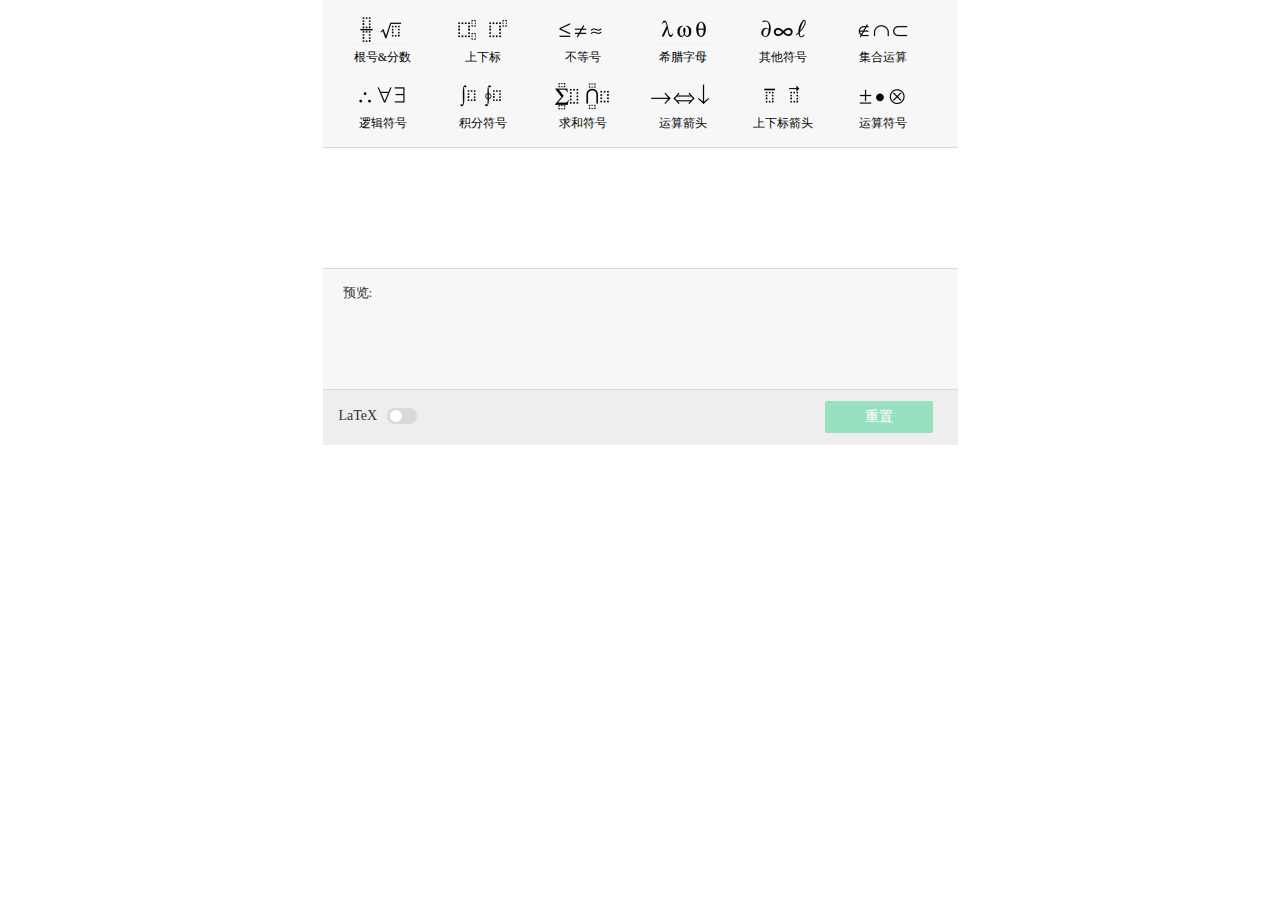
<file: FormulaHtml/index.html>
<!DOCTYPE html>
<html lang="en" ng-app="app">
<head>
    <meta charset="UTF-8">
    <meta name="viewport" content="width=device-width, initial-scale=1.0, maximum-scale=1.0, user-scalable=0">
    <title>Formula Editor</title>
    <style>
        .mq-root-block, .mq-math-mode .mq-root-block{
            overflow: auto !important;
        }
    </style>
</head>
<body>
<link rel="stylesheet" href="./style/formula-editor.css">
<div id="FormulaEditor">
</div>
<script src="./jquery.3.3.1.js"></script>
<script src="./script/formula-editor.js"></script>
<script src="./mathjax/MathJax.js?config=TeX-AMS-MML_SVG"></script>
</body>
</html>
<script>
    var editor = new KLFormulaEditor('#FormulaEditor', function (latex, svgHTML) {
        //点击保存 svg回调
        if (latex == '') {
            return;
        }
        console.log(latex, svgHTML);
        invokeMethod('formulaRes',svgHTML,latex);
        editor.editor.set('', 0);
        invokeMethod('formulaClose');
    },function(){
        console.log('点击取消');
        editor.editor.set('', 0);
        invokeMethod('formulaClose');
    })

    // 编辑时设置公式
    function setformula(latex) {
        console.log(latex);
        editor.editor.set(latex, 0);
        if(latex != ''){
            $('.fe-footer .btn').text('完成');
        }
    }
    myInterval = setInterval(function(){
        if(editor != undefined){
            clearInterval(myInterval);
            invokeMethod('loadOver');
        }
    }, 500);
      // 调用本地方法：QCefClient.invokeMethod
    function invokeMethod(){
        var arg = arguments;
        try {
            switch(arg.length)
            {
            case 1:
            QCefClient.invokeMethod(arg[0]);
            break;
            case 2:
            QCefClient.invokeMethod(arg[0],arg[1]);
            break;
            case 3:
            QCefClient.invokeMethod(arg[0],arg[1],arg[2]);
            break;
            }
        } catch (error) {
            console.warn(error);
        }
    }
    // touch 事件，弹出软键盘
    $(".mq-math-mode,.fe-latex-input").on("touchstart", function(e) {
        invokeMethod('onSoftKeyboard');
    });
  
    $(".mq-textarea textarea,#latexInput").focus( function(e) {
        invokeMethod('textFoucus',1);
    });
    $(".mq-textarea textarea,#latexInput").blur( function(e) {
        invokeMethod('textFoucus',0);
    });
    function changeBodyColor(color){
        $('body').css('background-color', color);
    }
</script>
</file>
<file: FormulaHtml/style/formula-editor.css>
body {
  margin: 0;
}
.fe-container {
  width: 635px;
  margin: auto;
  background: #f7f7f7;
}
.fe-container .hide {
  display: none;
}
.fe-container .fe-toolbar {
  background: #f7f7f7;
  border-bottom: 1px solid #d9d9d9;
  padding: 15px 20px 0px 0px;
}
.fe-container .fe-toolbar.disabled {
  pointer-events: none;
}
.fe-container .fe-toolbar .fe-symbol {
  position: relative;
  width: 80px;
  display: inline-block;
  margin: 0px 0px 15px 20px;
  font-size: 12px;
  text-align: center;
  -moz-user-select: none;
  -ms-user-select: none;
  -webkit-user-select: none;
  user-select: none;
}
.fe-container .fe-toolbar .fe-symbol img {
  height: 30px;
  display: inline-block;
}
.fe-container .fe-toolbar .fe-symbol:hover {
  background: #D5F1E5;
  cursor: pointer;
}
.fe-container .fe-toolbar .fe-symbol.active {
  background: #D5F1E5;
}
.fe-container .fe-toolbar .fe-symbol.active .fe-symbol-layer {
  display: block;
}
.fe-container .fe-toolbar .fe-symbol .fe-symbol-layer {
  position: absolute;
  top: 75px;
  left: -52px;
  min-width: 120px;
  max-width: 200px;
  padding: 4px;
  background: #fff;
  box-shadow: 0px 2px 2px rgba(0, 0, 0, 0.2);
  display: none;
  margin-top: -18px;
  z-index: 10000020;
}
.fe-container .fe-toolbar .fe-symbol .fe-symbol-layer .fe-symbol-layer-triangle {
  top: -4px;
  left: 85px;
  width: 7px;
  height: 7px;
  -webkit-transform: rotate(45deg);
  transform: rotate(45deg);
  position: absolute;
  display: block;
  border-color: transparent;
  border-style: solid;
  background-color: #fff;
  z-index: -1;
}
.fe-container .fe-toolbar .fe-symbol .fe-symbol-layer img {
  float: left;
  padding: 5px;
}
.fe-container .fe-toolbar .fe-symbol .fe-symbol-layer img:hover {
  background: #e8e9ea;
}
.fe-container .fe-latex-preview {
  width: 100%;
  min-height: 120px;
  position: relative;
  overflow: hidden;
}
.fe-container .fe-latex-preview .latex-preview-text {
  position: absolute;
  left: 20px;
  top: 15px;
  font-size: 13px;
  color: #333;
}
.fe-container .fe-latex-preview .latex-preview-content {
  position: absolute;
  top: 18px;
  left: 70px;
}
.fe-container .fe-latex-preview .latex-preview-content svg:nth-child(2) {
  display: none;
}
.fe-container .fe-latex-preview .latex-error {
  color: #ff0000;
  position: absolute;
  bottom: 5px;
  right: 10px;
  font-size: 13px;
}
.fe-container .fe-visual {
  width: calc(100% - 20px);
  outline: none;
  height: 100px;
  overflow: auto;
  padding: 10px;
  border: 0!important;
  background: #ffffff;
  font-size: 2em;
  border-bottom: solid 1px #d9d9d9 !important;
}
.fe-container .fe-visual::-webkit-scrollbar {
  /*滚动条整体样式*/
  width: 8px;
  /*高宽分别对应横竖滚动条的尺寸*/
  height: 1px;
}
.fe-container .fe-visual::-webkit-scrollbar-thumb {
  /*滚动条里面小方块*/
  border-radius: 8px;
  background: #CCCCCC;
}
.fe-container .fe-latex-input {
  height: 120px;
  border-bottom: solid 1px #e5e5e5;
  overflow: hidden;
}
.fe-container .fe-latex-input textarea {
  width: calc(100% - 20px);
  border: none;
  height: 100px;
  padding: 10px;
  outline: none;
  font-size: 16px;
  box-sizing: content-box;
  resize: none;
}
.fe-container .fe-tip {
  position: absolute;
  top: 50%;
}
.fe-container .fe-tip.fe-tip-text {
  width: 140px;
  height: 100px;
  left: -145px;
  background-color: #F9F9FB;
  border-radius: 2px;
  margin-top: -45px;
  font-size: 13px;
  color: #1A1A33;
  padding-left: 12px;
  padding-right: 10px;
  box-sizing: border-box;
}
.fe-container .fe-tip.fe-tip-text p {
  line-height: 16px;
}
.fe-container .fe-tip.fe-tip-text button {
  color: #a3a8b3;
  position: absolute;
  top: 7px;
  right: 7px;
  border: none;
  background: transparent;
  cursor: pointer;
  padding: 0;
  font-size: 20px;
}
.fe-container .fe-tip.fe-tip-text button:hover,
.fe-container .fe-tip.fe-tip-text button:active {
  color: #8c9098;
}
.fe-container .fe-tip.fe-tip-text:before {
  content: '';
  width: 0;
  height: 0;
  border-style: solid;
  border-width: 2px 0 2px 4px;
  border-color: transparent transparent transparent #ffffff;
  position: absolute;
  right: -4px;
  top: 44px;
}
.fe-container .fe-tip.fe-tip-img {
  width: 117px;
  height: 126px;
  margin-top: -63px;
  left: -120px;
  background-image: url('../images/formula-tip.png');
  background-size: cover;
}
.fe-container .fe-footer {
  border-top: 1px solid #d9d9d9;
  padding: 10px 20px 10px 0px;
  text-align: center;
  height: 35px;
  box-sizing: content-box;
  background-color: #eeeeee;
}
.fe-container .fe-footer .btn {
  font-size: 14px;
  color: #ffffff;
  border: 0;
  width: 108px;
  height: 32px;
  margin: 1px 5px 0px 5px;
  background: #00b266;
  float: right;
  cursor: pointer;
  outline: none;
}
.fe-container .fe-footer .btn.btn-cancel {
  border: 1px solid #979797;
  border-radius: 24px;
  background: #ffffff;
  color: #333333;
}
.fe-container .fe-footer .btn.btn-cancel:hover {
  background: #f9f9f9;
}
.fe-container .fe-footer .btn.btn-submit-disabled {
  background: #99e0c1;
  border-radius: 2px;
}
.fe-container .fe-footer .btn.btn-submit {
  background: #00b266;
  border-radius: 2px;
  /* box-shadow: 0 4px 10px 0 rgba(59,156,237,0.60); */
}
.fe-container .fe-footer .btn.btn-submit:hover {
  background: #009f5b;
}
.fe-container .fe-footer .switch-title {
  float: left;
  font-size: 14px;
  line-height: 32px;
  color: #333;
  margin-left: 16px;
  margin-right: 10px;
}
.fe-container .fe-footer .switch-btn {
  margin-top: 8px;
  width: 30px;
  height: 16px;
  line-height: 16px;
  float: left;
}
.fe-container .fe-footer .switch-btn a {
  height: 20px;
  width: 20px;
}
.fe-container .fe-footer .switch-btn span {
  height: 16px;
  min-height: 16px;
  line-height: 16px!important;
  font-family: Arial, sans-serif;
}
.fe-container .fe-footer .switch-btn input[type="checkbox"] {
  position: absolute!important;
}
.fe-container .fe-footer .switch-btn input:checked ~ span a {
  margin-left: -18px;
}

@charset "UTF-8";
/*
* CSS TOGGLE SWITCH
*
* Ionuț Colceriu - ghinda.net
* https://github.com/ghinda/css-toggle-switch
*
*/
/* supported values are px, rem-calc, em-calc
 */
/* imports
 */
/* Functions
 */
/* Shared
 */
/* Hide by default
 */
.switch-toggle a,
.switch-light span span {
  display: none;
}
/* We can't test for a specific feature,
 * so we only target browsers with support for media queries.
 */
@media only screen {
  /* Checkbox
*/
  .switch-light {
    position: relative;
    display: block;
    /* simulate default browser focus outlines on the switch,
* when the inputs are focused.
*/
  }
  .switch-light::after {
    clear: both;
    content: "";
    display: table;
  }
  .switch-light *,
  .switch-light *:before,
  .switch-light *:after {
    box-sizing: border-box;
  }
  .switch-light a {
    display: block;
    -webkit-transition: all 0.2s ease-out;
    -moz-transition: all 0.2s ease-out;
    transition: all 0.2s ease-out;
  }
  .switch-light label,
  .switch-light > span {
    /* breathing room for bootstrap/foundation classes.
 */
    line-height: 2em;
    vertical-align: middle;
  }
  .switch-light input:focus ~ span a,
  .switch-light input:focus + label {
    outline-width: 2px;
    outline-style: solid;
    outline-color: Highlight;
    /* Chrome/Opera gets its native focus styles.
 */
  }
}
@media only screen and (-webkit-min-device-pixel-ratio: 0) {
  .switch-light input:focus ~ span a,
  .switch-light input:focus + label {
    outline-color: -webkit-focus-ring-color;
    outline-style: auto;
  }
}
@media only screen {
  /* don't hide the input from screen-readers and keyboard access
*/
  .switch-light input {
    position: absolute;
    opacity: 0;
    z-index: 3;
  }
  .switch-light input:checked ~ span a {
    right: 0%;
  }
  /* inherit from label
*/
  .switch-light strong {
    font-weight: inherit;
  }
  .switch-light > span {
    position: relative;
    overflow: hidden;
    display: block;
    min-height: 2em;
    /* overwrite 3rd party classes padding
* eg. bootstrap .well
*/
    padding: 0;
    text-align: left;
  }
  .switch-light span span {
    position: relative;
    z-index: 2;
    display: block;
    float: left;
    width: 50%;
    text-align: center;
    -webkit-user-select: none;
    -moz-user-select: none;
    -ms-user-select: none;
    user-select: none;
  }
  .switch-light a {
    position: absolute;
    right: 50%;
    top: 0;
    z-index: 1;
    display: block;
    width: 50%;
    height: 100%;
    padding: 0;
  }
  /* Radio Switch
*/
  .switch-toggle {
    position: relative;
    display: block;
    /* simulate default browser focus outlines on the switch,
* when the inputs are focused.
*/
    /* For callout panels in foundation
*/
    padding: 0 !important;
    /* 2 items
*/
    /* 3 items
*/
    /* 4 items
*/
    /* 5 items
*/
    /* 6 items
*/
  }
  .switch-toggle::after {
    clear: both;
    content: "";
    display: table;
  }
  .switch-toggle *,
  .switch-toggle *:before,
  .switch-toggle *:after {
    box-sizing: border-box;
  }
  .switch-toggle a {
    display: block;
    -webkit-transition: all 0.2s ease-out;
    -moz-transition: all 0.2s ease-out;
    transition: all 0.2s ease-out;
  }
  .switch-toggle label,
  .switch-toggle > span {
    /* breathing room for bootstrap/foundation classes.
 */
    line-height: 2em;
    vertical-align: middle;
  }
  .switch-toggle input:focus ~ span a,
  .switch-toggle input:focus + label {
    outline-width: 2px;
    outline-style: solid;
    outline-color: Highlight;
    /* Chrome/Opera gets its native focus styles.
 */
  }
}
@media only screen and (-webkit-min-device-pixel-ratio: 0) {
  .switch-toggle input:focus ~ span a,
  .switch-toggle input:focus + label {
    outline-color: -webkit-focus-ring-color;
    outline-style: auto;
  }
}
@media only screen {
  .switch-toggle input {
    position: absolute;
    left: 0;
    opacity: 0;
  }
  .switch-toggle input + label {
    position: relative;
    z-index: 2;
    display: block;
    float: left;
    padding: 0 0.5em;
    margin: 0;
    text-align: center;
  }
  .switch-toggle a {
    position: absolute;
    top: 0;
    left: 0;
    padding: 0;
    z-index: 1;
    width: 10px;
    height: 100%;
  }
  .switch-toggle label:nth-child(2):nth-last-child(4),
  .switch-toggle label:nth-child(2):nth-last-child(4) ~ label,
  .switch-toggle label:nth-child(2):nth-last-child(4) ~ a {
    width: 50%;
  }
  .switch-toggle label:nth-child(2):nth-last-child(4) ~ input:checked:nth-child(3) + label ~ a {
    left: 50%;
  }
  .switch-toggle label:nth-child(2):nth-last-child(6),
  .switch-toggle label:nth-child(2):nth-last-child(6) ~ label,
  .switch-toggle label:nth-child(2):nth-last-child(6) ~ a {
    width: 33.33%;
  }
  .switch-toggle label:nth-child(2):nth-last-child(6) ~ input:checked:nth-child(3) + label ~ a {
    left: 33.33%;
  }
  .switch-toggle label:nth-child(2):nth-last-child(6) ~ input:checked:nth-child(5) + label ~ a {
    left: 66.66%;
  }
  .switch-toggle label:nth-child(2):nth-last-child(8),
  .switch-toggle label:nth-child(2):nth-last-child(8) ~ label,
  .switch-toggle label:nth-child(2):nth-last-child(8) ~ a {
    width: 25%;
  }
  .switch-toggle label:nth-child(2):nth-last-child(8) ~ input:checked:nth-child(3) + label ~ a {
    left: 25%;
  }
  .switch-toggle label:nth-child(2):nth-last-child(8) ~ input:checked:nth-child(5) + label ~ a {
    left: 50%;
  }
  .switch-toggle label:nth-child(2):nth-last-child(8) ~ input:checked:nth-child(7) + label ~ a {
    left: 75%;
  }
  .switch-toggle label:nth-child(2):nth-last-child(10),
  .switch-toggle label:nth-child(2):nth-last-child(10) ~ label,
  .switch-toggle label:nth-child(2):nth-last-child(10) ~ a {
    width: 20%;
  }
  .switch-toggle label:nth-child(2):nth-last-child(10) ~ input:checked:nth-child(3) + label ~ a {
    left: 20%;
  }
  .switch-toggle label:nth-child(2):nth-last-child(10) ~ input:checked:nth-child(5) + label ~ a {
    left: 40%;
  }
  .switch-toggle label:nth-child(2):nth-last-child(10) ~ input:checked:nth-child(7) + label ~ a {
    left: 60%;
  }
  .switch-toggle label:nth-child(2):nth-last-child(10) ~ input:checked:nth-child(9) + label ~ a {
    left: 80%;
  }
  .switch-toggle label:nth-child(2):nth-last-child(12),
  .switch-toggle label:nth-child(2):nth-last-child(12) ~ label,
  .switch-toggle label:nth-child(2):nth-last-child(12) ~ a {
    width: 16.6%;
  }
  .switch-toggle label:nth-child(2):nth-last-child(12) ~ input:checked:nth-child(3) + label ~ a {
    left: 16.6%;
  }
  .switch-toggle label:nth-child(2):nth-last-child(12) ~ input:checked:nth-child(5) + label ~ a {
    left: 33.2%;
  }
  .switch-toggle label:nth-child(2):nth-last-child(12) ~ input:checked:nth-child(7) + label ~ a {
    left: 49.8%;
  }
  .switch-toggle label:nth-child(2):nth-last-child(12) ~ input:checked:nth-child(9) + label ~ a {
    left: 66.4%;
  }
  .switch-toggle label:nth-child(2):nth-last-child(12) ~ input:checked:nth-child(11) + label ~ a {
    left: 83%;
  }
  /* Candy Theme
* Based on the "Sort Switches / Toggles (PSD)" by Ormal Clarck
* http://www.premiumpixels.com/freebies/sort-switches-toggles-psd/
*/
  .switch-toggle.switch-candy,
  .switch-light.switch-candy > span {
    background-color: #2d3035;
    border-radius: 3px;
    box-shadow: inset 0 2px 6px rgba(0, 0, 0, 0.3), 0 1px 0 rgba(255, 255, 255, 0.2);
  }
  .switch-light.switch-candy span span,
  .switch-light.switch-candy input:checked ~ span span:first-child,
  .switch-toggle.switch-candy label {
    color: #fff;
    font-weight: bold;
    text-align: center;
    text-shadow: 1px 1px 1px #191b1e;
  }
  .switch-light.switch-candy input ~ span span:first-child,
  .switch-light.switch-candy input:checked ~ span span:nth-child(2),
  .switch-candy input:checked + label {
    color: #333;
    text-shadow: 0 1px 0 rgba(255, 255, 255, 0.5);
  }
  .switch-candy a {
    border: 1px solid #333;
    border-radius: 3px;
    box-shadow: 0 1px 1px rgba(0, 0, 0, 0.2), inset 0 1px 1px rgba(255, 255, 255, 0.45);
    background-color: #70c66b;
    background-image: -webkit-linear-gradient(top, rgba(255, 255, 255, 0.2), transparent);
    background-image: linear-gradient(to bottom, rgba(255, 255, 255, 0.2), transparent);
  }
  .switch-candy-blue a {
    background-color: #38a3d4;
  }
  .switch-candy-yellow a {
    background-color: #f5e560;
  }
  /* iOS Theme
*/
  .switch-ios.switch-light span span {
    color: #888b92;
  }
  .switch-ios.switch-light a {
    left: -1px;
    top: -2px;
    width: 2em;
    height: 2em;
    background-color: #fff;
    border-radius: 100%;
    border: 0.25em solid #D8D9DB;
    -webkit-transition: all 0.2s ease-out;
    -moz-transition: all 0.2s ease-out;
    transition: all 0.2s ease-out;
  }
  .switch-ios.switch-light > span {
    display: block;
    width: 100%;
    height: 2em;
    background-color: #D8D9DB;
    border-radius: 1.75em;
    -webkit-transition: all 0.4s ease-out;
    -moz-transition: all 0.4s ease-out;
    transition: all 0.4s ease-out;
  }
  .switch-ios.switch-light > span span {
    position: absolute;
    top: 0;
    left: 0;
    width: 100%;
    opacity: 0;
    line-height: 1.875em;
    vertical-align: middle;
    -webkit-transition: all 0.2s ease-out;
    -moz-transition: all 0.2s ease-out;
    transition: all 0.2s ease-out;
  }
  .switch-ios.switch-light > span span:first-of-type {
    opacity: 1;
    padding-left: 1.875em;
  }
  .switch-ios.switch-light > span span:last-of-type {
    padding-right: 1.875em;
  }
  .switch-ios.switch-light input:checked ~ span a {
    left: 100%;
    border-color: #00b266;
    margin-left: -2em;
  }
  .switch-ios.switch-light input:checked ~ span {
    border-color: #00b266;
    box-shadow: inset 0 0 0 30px #00b266;
  }
  .switch-ios.switch-light input:checked ~ span span:first-of-type {
    opacity: 0;
  }
  .switch-ios.switch-light input:checked ~ span span:last-of-type {
    opacity: 1;
    color: #fff;
  }
  .fe-container .fe-footer .switch-btn input[type="checkbox"] {
    margin-top: -10px;
  }
  .switch-ios.switch-toggle {
    background-color: #D8D9DB;
    border-radius: 30px;
    box-shadow: inset rgba(0, 0, 0, 0.1) 0 1px 0;
  }
  .switch-ios.switch-toggle a {
    background-color: #00b266;
    border: 0.125em solid #D8D9DB;
    border-radius: 1.75em;
    -webkit-transition: all 0.12s ease-out;
    -moz-transition: all 0.12s ease-out;
    transition: all 0.12s ease-out;
  }
  .switch-ios.switch-toggle label {
    height: 2.4em;
    color: #888b92;
    line-height: 2.4em;
    vertical-align: middle;
  }
  .switch-ios input:checked + label {
    color: #3e4043;
  }
  /* Holo Theme
*/
  .switch-toggle.switch-holo,
  .switch-light.switch-holo > span {
    background-color: #464747;
    border-radius: 1px;
    box-shadow: inset rgba(0, 0, 0, 0.1) 0 1px 0;
    color: #fff;
    text-transform: uppercase;
  }
  .switch-holo label {
    color: #fff;
  }
  .switch-holo > span span {
    opacity: 0;
    -webkit-transition: all 0.1s;
    -moz-transition: all 0.1s;
    transition: all 0.1s;
  }
  .switch-holo > span span:first-of-type {
    opacity: 1;
  }
  .switch-holo > span span,
  .switch-holo label {
    font-size: 85%;
    line-height: 2.15625em;
  }
  .switch-holo a {
    background-color: #666;
    border-radius: 1px;
    box-shadow: inset rgba(255, 255, 255, 0.2) 0 1px 0, inset rgba(0, 0, 0, 0.3) 0 -1px 0;
  }
  /* Selected ON switch-light
*/
  .switch-holo.switch-light input:checked ~ span a {
    background-color: #0E88B1;
  }
  .switch-holo.switch-light input:checked ~ span span:first-of-type {
    opacity: 0;
  }
  .switch-holo.switch-light input:checked ~ span span:last-of-type {
    opacity: 1;
  }
  /* Material Theme
*/
  /* switch-light
*/
  .switch-light.switch-material a {
    top: -0.1875em;
    width: 1.75em;
    height: 1.75em;
    border-radius: 50%;
    background: #fafafa;
    box-shadow: 0 0.125em 0.125em 0 rgba(0, 0, 0, 0.14), 0 0.1875em 0.125em -0.125em rgba(0, 0, 0, 0.2), 0 0.125em 0.25em 0 rgba(0, 0, 0, 0.12);
    -webkit-transition: right 0.28s cubic-bezier(0.4, 0, 0.2, 1);
    -moz-transition: right 0.28s cubic-bezier(0.4, 0, 0.2, 1);
    transition: right 0.28s cubic-bezier(0.4, 0, 0.2, 1);
  }
  .switch-material.switch-light {
    overflow: visible;
  }
  .switch-material.switch-light::after {
    clear: both;
    content: "";
    display: table;
  }
  .switch-material.switch-light > span {
    overflow: visible;
    position: relative;
    top: 0.1875em;
    width: 3.25em;
    height: 1.5em;
    min-height: auto;
    border-radius: 1em;
    background: rgba(0, 0, 0, 0.26);
  }
  .switch-material.switch-light span span {
    position: absolute;
    clip: rect(0 0 0 0);
  }
  .switch-material.switch-light input:checked ~ span a {
    right: 0;
    background: #3f51b5;
    box-shadow: 0 0.1875em 0.25em 0 rgba(0, 0, 0, 0.14), 0 0.1875em 0.1875em -0.125em rgba(0, 0, 0, 0.2), 0 0.0625em 0.375em 0 rgba(0, 0, 0, 0.12);
  }
  .switch-material.switch-light input:checked ~ span {
    background: rgba(63, 81, 181, 0.5);
  }
  /* switch-toggle
*/
  .switch-toggle.switch-material {
    overflow: visible;
  }
  .switch-toggle.switch-material::after {
    clear: both;
    content: "";
    display: table;
  }
  .switch-toggle.switch-material a {
    top: 48%;
    width: 0.375em !important;
    height: 0.375em;
    margin-left: 0.25em;
    background: #3f51b5;
    border-radius: 100%;
    -webkit-transform: translateY(-50%);
    -moz-transform: translateY(-50%);
    -ms-transform: translateY(-50%);
    -o-transform: translateY(-50%);
    transform: translateY(-50%);
    -webkit-transition: -webkit-transform 0.4s ease-in;
    -moz-transition: -moz-transform 0.4s ease-in;
    transition: transform 0.4s ease-in;
  }
  .switch-toggle.switch-material label {
    color: rgba(0, 0, 0, 0.54);
    font-size: 1em;
  }
  .switch-toggle.switch-material label:before {
    content: '';
    position: absolute;
    top: 48%;
    left: 0;
    display: block;
    width: 0.875em;
    height: 0.875em;
    border-radius: 100%;
    border: 0.125em solid rgba(0, 0, 0, 0.54);
    -webkit-transform: translateY(-50%);
    -moz-transform: translateY(-50%);
    -ms-transform: translateY(-50%);
    -o-transform: translateY(-50%);
    transform: translateY(-50%);
  }
  .switch-toggle.switch-material input:checked + label:before {
    border-color: #3f51b5;
  }
  /* ripple
*/
  .switch-light.switch-material > span:before,
  .switch-light.switch-material > span:after,
  .switch-toggle.switch-material label:after {
    content: '';
    position: absolute;
    top: 0;
    left: 0;
    z-index: 3;
    display: block;
    width: 4em;
    height: 4em;
    border-radius: 100%;
    background: #3f51b5;
    opacity: 0.4;
    margin-left: -1.25em;
    margin-top: -1.25em;
    -webkit-transform: scale(0);
    -moz-transform: scale(0);
    -ms-transform: scale(0);
    -o-transform: scale(0);
    transform: scale(0);
    -webkit-transition: opacity 0.4s ease-in;
    -moz-transition: opacity 0.4s ease-in;
    transition: opacity 0.4s ease-in;
  }
  .switch-light.switch-material > span:after {
    left: auto;
    right: 0;
    margin-left: 0;
    margin-right: -1.25em;
  }
  .switch-toggle.switch-material label:after {
    width: 3.25em;
    height: 3.25em;
    margin-top: -0.75em;
  }
  @-webkit-keyframes materialRipple {
    0% {
      -webkit-transform: scale(0);
    }
    20% {
      -webkit-transform: scale(1);
    }
    100% {
      opacity: 0;
      -webkit-transform: scale(1);
    }
  }
  @-moz-keyframes materialRipple {
    0% {
      -moz-transform: scale(0);
    }
    20% {
      -moz-transform: scale(1);
    }
    100% {
      opacity: 0;
      -moz-transform: scale(1);
    }
  }
  @keyframes materialRipple {
    0% {
      -webkit-transform: scale(0);
      -moz-transform: scale(0);
      -ms-transform: scale(0);
      -o-transform: scale(0);
      transform: scale(0);
    }
    20% {
      -webkit-transform: scale(1);
      -moz-transform: scale(1);
      -ms-transform: scale(1);
      -o-transform: scale(1);
      transform: scale(1);
    }
    100% {
      opacity: 0;
      -webkit-transform: scale(1);
      -moz-transform: scale(1);
      -ms-transform: scale(1);
      -o-transform: scale(1);
      transform: scale(1);
    }
  }
  .switch-material.switch-light input:not(:checked) ~ span:after,
  .switch-material.switch-light input:checked ~ span:before,
  .switch-toggle.switch-material input:checked + label:after {
    -webkit-animation: materialRipple 0.4s ease-in;
    -moz-animation: materialRipple 0.4s ease-in;
    animation: materialRipple 0.4s ease-in;
  }
  /* trick to prevent the default checked ripple animation from showing
* when the page loads.
* the ripples are hidden by default, and shown only when the input is focused.
*/
  .switch-light.switch-material.switch-light input ~ span:before,
  .switch-light.switch-material.switch-light input ~ span:after,
  .switch-material.switch-toggle input + label:after {
    visibility: hidden;
  }
  .switch-light.switch-material.switch-light input:focus:checked ~ span:before,
  .switch-light.switch-material.switch-light input:focus:not(:checked) ~ span:after,
  .switch-material.switch-toggle input:focus:checked + label:after {
    visibility: visible;
  }
}
/* Bugfix for older Webkit, including mobile Webkit. Adapted from
 * http://css-tricks.com/webkit-sibling-bug/
 */
@media only screen and (-webkit-max-device-pixel-ratio: 2) and (max-device-width: 80em) {
  .switch-light,
  .switch-toggle {
    -webkit-animation: webkitSiblingBugfix infinite 1s;
  }
}
@-webkit-keyframes webkitSiblingBugfix {
  from {
    -webkit-transform: translate3d(0, 0, 0);
  }
  to {
    -webkit-transform: translate3d(0, 0, 0);
  }
}
/*# sourceMappingURL=toggle-switch.css.map */

.fe-toolbar .fe-symbol {
  image-rendering: -webkit-optimize-contrast;
}
.fe-toolbar .fe-symbol span.image {
  height: 30px;
  width: 80px;
  display: inline-block;
  background: center no-repeat;
  background-size: contain;
}
.fe-toolbar .fe-symbol .fe-symbol-layer {
  text-align: left;
}
.fe-toolbar .fe-symbol .fe-symbol-layer span.image {
  height: 40px;
  width: 40px;
  display: inline-block;
  background-size: 30px 30px;
  float: left;
}
.fe-toolbar .fe-symbol .fe-symbol-layer span.image:hover {
  background-color: #D5F1E5;
}
.fe-toolbar .fe-symbol span.image.image-001 {
  background-image: url("../images/formula/001.png");
}
.fe-toolbar .fe-symbol span.image.image-002 {
  background-image: url("../images/formula/002.png");
}
.fe-toolbar .fe-symbol span.image.image-003 {
  background-image: url("../images/formula/003.png");
}
.fe-toolbar .fe-symbol span.image.image-004 {
  background-image: url("../images/formula/004.png");
}
.fe-toolbar .fe-symbol span.image.image-006 {
  background-image: url("../images/formula/006.png");
}
.fe-toolbar .fe-symbol span.image.image-007 {
  background-image: url("../images/formula/007.png");
}
.fe-toolbar .fe-symbol span.image.image-008 {
  background-image: url("../images/formula/008.png");
}
.fe-toolbar .fe-symbol span.image.image-009 {
  background-image: url("../images/formula/009.png");
}
.fe-toolbar .fe-symbol span.image.image-013 {
  background-image: url("../images/formula/013.png");
}
.fe-toolbar .fe-symbol span.image.image-014 {
  background-image: url("../images/formula/014.png");
}
.fe-toolbar .fe-symbol span.image.image-015 {
  background-image: url("../images/formula/015.png");
}
.fe-toolbar .fe-symbol span.image.image-016 {
  background-image: url("../images/formula/016.png");
}
.fe-toolbar .fe-symbol span.image.image-017 {
  background-image: url("../images/formula/017.png");
}
.fe-toolbar .fe-symbol span.image.image-018 {
  background-image: url("../images/formula/018.png");
}
.fe-toolbar .fe-symbol span.image.image-019 {
  background-image: url("../images/formula/019.png");
}
.fe-toolbar .fe-symbol span.image.image-020 {
  background-image: url("../images/formula/020.png");
}
.fe-toolbar .fe-symbol span.image.image-022 {
  background-image: url("../images/formula/022.png");
}
.fe-toolbar .fe-symbol span.image.image-023 {
  background-image: url("../images/formula/023.png");
}
.fe-toolbar .fe-symbol span.image.image-024 {
  background-image: url("../images/formula/024.png");
}
.fe-toolbar .fe-symbol span.image.image-025 {
  background-image: url("../images/formula/025.png");
}
.fe-toolbar .fe-symbol span.image.image-026 {
  background-image: url("../images/formula/026.png");
}
.fe-toolbar .fe-symbol span.image.image-027 {
  background-image: url("../images/formula/027.png");
}
.fe-toolbar .fe-symbol span.image.image-028 {
  background-image: url("../images/formula/028.png");
}
.fe-toolbar .fe-symbol span.image.image-029 {
  background-image: url("../images/formula/029.png");
}
.fe-toolbar .fe-symbol span.image.image-030 {
  background-image: url("../images/formula/030.png");
}
.fe-toolbar .fe-symbol span.image.image-031 {
  background-image: url("../images/formula/031.png");
}
.fe-toolbar .fe-symbol span.image.image-032 {
  background-image: url("../images/formula/032.png");
}
.fe-toolbar .fe-symbol span.image.image-033 {
  background-image: url("../images/formula/033.png");
}
.fe-toolbar .fe-symbol span.image.image-034 {
  background-image: url("../images/formula/034.png");
}
.fe-toolbar .fe-symbol span.image.image-035 {
  background-image: url("../images/formula/035.png");
}
.fe-toolbar .fe-symbol span.image.image-036 {
  background-image: url("../images/formula/036.png");
}
.fe-toolbar .fe-symbol span.image.image-037 {
  background-image: url("../images/formula/037.png");
}
.fe-toolbar .fe-symbol span.image.image-038 {
  background-image: url("../images/formula/038.png");
}
.fe-toolbar .fe-symbol span.image.image-039 {
  background-image: url("../images/formula/039.png");
}
.fe-toolbar .fe-symbol span.image.image-040 {
  background-image: url("../images/formula/040.png");
}
.fe-toolbar .fe-symbol span.image.image-041 {
  background-image: url("../images/formula/041.png");
}
.fe-toolbar .fe-symbol span.image.image-042 {
  background-image: url("../images/formula/042.png");
}
.fe-toolbar .fe-symbol span.image.image-043 {
  background-image: url("../images/formula/043.png");
}
.fe-toolbar .fe-symbol span.image.image-044 {
  background-image: url("../images/formula/044.png");
}
.fe-toolbar .fe-symbol span.image.image-045 {
  background-image: url("../images/formula/045.png");
}
.fe-toolbar .fe-symbol span.image.image-046 {
  background-image: url("../images/formula/046.png");
}
.fe-toolbar .fe-symbol span.image.image-047 {
  background-image: url("../images/formula/047.png");
}
.fe-toolbar .fe-symbol span.image.image-048 {
  background-image: url("../images/formula/048.png");
}
.fe-toolbar .fe-symbol span.image.image-049 {
  background-image: url("../images/formula/049.png");
}
.fe-toolbar .fe-symbol span.image.image-050 {
  background-image: url("../images/formula/050.png");
}
.fe-toolbar .fe-symbol span.image.image-051 {
  background-image: url("../images/formula/051.png");
}
.fe-toolbar .fe-symbol span.image.image-052 {
  background-image: url("../images/formula/052.png");
}
.fe-toolbar .fe-symbol span.image.image-053 {
  background-image: url("../images/formula/053.png");
}
.fe-toolbar .fe-symbol span.image.image-054 {
  background-image: url("../images/formula/054.png");
}
.fe-toolbar .fe-symbol span.image.image-055 {
  background-image: url("../images/formula/055.png");
}
.fe-toolbar .fe-symbol span.image.image-056 {
  background-image: url("../images/formula/056.png");
}
.fe-toolbar .fe-symbol span.image.image-057 {
  background-image: url("../images/formula/057.png");
}
.fe-toolbar .fe-symbol span.image.image-058 {
  background-image: url("../images/formula/058.png");
}
.fe-toolbar .fe-symbol span.image.image-059 {
  background-image: url("../images/formula/059.png");
}
.fe-toolbar .fe-symbol span.image.image-060 {
  background-image: url("../images/formula/060.png");
}
.fe-toolbar .fe-symbol span.image.image-061 {
  background-image: url("../images/formula/061.png");
}
.fe-toolbar .fe-symbol span.image.image-062 {
  background-image: url("../images/formula/062.png");
}
.fe-toolbar .fe-symbol span.image.image-063 {
  background-image: url("../images/formula/063.png");
}
.fe-toolbar .fe-symbol span.image.image-064 {
  background-image: url("../images/formula/064.png");
}
.fe-toolbar .fe-symbol span.image.image-065 {
  background-image: url("../images/formula/065.png");
}
.fe-toolbar .fe-symbol span.image.image-066 {
  background-image: url("../images/formula/066.png");
}
.fe-toolbar .fe-symbol span.image.image-067 {
  background-image: url("../images/formula/067.png");
}
.fe-toolbar .fe-symbol span.image.image-068 {
  background-image: url("../images/formula/068.png");
}
.fe-toolbar .fe-symbol span.image.image-069 {
  background-image: url("../images/formula/069.png");
}
.fe-toolbar .fe-symbol span.image.image-070 {
  background-image: url("../images/formula/070.png");
}
.fe-toolbar .fe-symbol span.image.image-071 {
  background-image: url("../images/formula/071.png");
}
.fe-toolbar .fe-symbol span.image.image-072 {
  background-image: url("../images/formula/072.png");
}
.fe-toolbar .fe-symbol span.image.image-073 {
  background-image: url("../images/formula/073.png");
}
.fe-toolbar .fe-symbol span.image.image-074 {
  background-image: url("../images/formula/074.png");
}
.fe-toolbar .fe-symbol span.image.image-075 {
  background-image: url("../images/formula/075.png");
}
.fe-toolbar .fe-symbol span.image.image-076 {
  background-image: url("../images/formula/076.png");
}
.fe-toolbar .fe-symbol span.image.image-077 {
  background-image: url("../images/formula/077.png");
}
.fe-toolbar .fe-symbol span.image.image-078 {
  background-image: url("../images/formula/078.png");
}
.fe-toolbar .fe-symbol span.image.image-079 {
  background-image: url("../images/formula/079.png");
}
.fe-toolbar .fe-symbol span.image.image-080 {
  background-image: url("../images/formula/080.png");
}
.fe-toolbar .fe-symbol span.image.image-081 {
  background-image: url("../images/formula/081.png");
}
.fe-toolbar .fe-symbol span.image.image-082 {
  background-image: url("../images/formula/082.png");
}
.fe-toolbar .fe-symbol span.image.image-083 {
  background-image: url("../images/formula/083.png");
}
.fe-toolbar .fe-symbol span.image.image-084 {
  background-image: url("../images/formula/084.png");
}
.fe-toolbar .fe-symbol span.image.image-085 {
  background-image: url("../images/formula/085.png");
}
.fe-toolbar .fe-symbol span.image.image-086 {
  background-image: url("../images/formula/086.png");
}
.fe-toolbar .fe-symbol span.image.image-087 {
  background-image: url("../images/formula/087.png");
}
.fe-toolbar .fe-symbol span.image.image-088 {
  background-image: url("../images/formula/088.png");
}
.fe-toolbar .fe-symbol span.image.image-089 {
  background-image: url("../images/formula/089.png");
}
.fe-toolbar .fe-symbol span.image.image-090 {
  background-image: url("../images/formula/090.png");
}
.fe-toolbar .fe-symbol span.image.image-091 {
  background-image: url("../images/formula/091.png");
}
.fe-toolbar .fe-symbol span.image.image-092 {
  background-image: url("../images/formula/092.png");
}
.fe-toolbar .fe-symbol span.image.image-093 {
  background-image: url("../images/formula/093.png");
}
.fe-toolbar .fe-symbol span.image.image-094 {
  background-image: url("../images/formula/094.png");
}
.fe-toolbar .fe-symbol span.image.image-095 {
  background-image: url("../images/formula/095.png");
}
.fe-toolbar .fe-symbol span.image.image-096 {
  background-image: url("../images/formula/096.png");
}
.fe-toolbar .fe-symbol span.image.image-097 {
  background-image: url("../images/formula/097.png");
}
.fe-toolbar .fe-symbol span.image.image-100 {
  background-image: url("../images/formula/100.png");
}
.fe-toolbar .fe-symbol span.image.image-101 {
  background-image: url("../images/formula/101.png");
}
.fe-toolbar .fe-symbol span.image.image-102 {
  background-image: url("../images/formula/102.png");
}
.fe-toolbar .fe-symbol span.image.image-105 {
  background-image: url("../images/formula/105.png");
}
.fe-toolbar .fe-symbol span.image.image-106 {
  background-image: url("../images/formula/106.png");
}
.fe-toolbar .fe-symbol span.image.image-107 {
  background-image: url("../images/formula/107.png");
}
.fe-toolbar .fe-symbol span.image.image-111 {
  background-image: url("../images/formula/111.png");
}
.fe-toolbar .fe-symbol span.image.image-112 {
  background-image: url("../images/formula/112.png");
}
.fe-toolbar .fe-symbol span.image.image-113 {
  background-image: url("../images/formula/113.png");
}
.fe-toolbar .fe-symbol span.image.image-114 {
  background-image: url("../images/formula/114.png");
}
.fe-toolbar .fe-symbol span.image.image-115 {
  background-image: url("../images/formula/115.png");
}
.fe-toolbar .fe-symbol span.image.image-116 {
  background-image: url("../images/formula/116.png");
}
.fe-toolbar .fe-symbol span.image.image-117 {
  background-image: url("../images/formula/117.png");
}
.fe-toolbar .fe-symbol span.image.image-118 {
  background-image: url("../images/formula/118.png");
}
.fe-toolbar .fe-symbol span.image.image-119 {
  background-image: url("../images/formula/119.png");
}
.fe-toolbar .fe-symbol span.image.image-120 {
  background-image: url("../images/formula/120.png");
}
.fe-toolbar .fe-symbol span.image.image-121 {
  background-image: url("../images/formula/121.png");
}
.fe-toolbar .fe-symbol span.image.image-122 {
  background-image: url("../images/formula/122.png");
}
.fe-toolbar .fe-symbol span.image.image-123 {
  background-image: url("../images/formula/123.png");
}
.fe-toolbar .fe-symbol span.image.image-124 {
  background-image: url("../images/formula/124.png");
}
.fe-toolbar .fe-symbol span.image.image-125 {
  background-image: url("../images/formula/125.png");
}
.fe-toolbar .fe-symbol span.image.image-126 {
  background-image: url("../images/formula/126.png");
}
.fe-toolbar .fe-symbol span.image.image-127 {
  background-image: url("../images/formula/127.png");
}
.fe-toolbar .fe-symbol span.image.image-130 {
  background-image: url("../images/formula/130.png");
}
.fe-toolbar .fe-symbol span.image.image-131 {
  background-image: url("../images/formula/131.png");
}
.fe-toolbar .fe-symbol span.image.image-133 {
  background-image: url("../images/formula/133.png");
}
.fe-toolbar .fe-symbol span.image.image-134 {
  background-image: url("../images/formula/134.png");
}
.fe-toolbar .fe-symbol span.image.image-135 {
  background-image: url("../images/formula/135.png");
}
.fe-toolbar .fe-symbol span.image.image-136 {
  background-image: url("../images/formula/136.png");
}
.fe-toolbar .fe-symbol span.image.image-137 {
  background-image: url("../images/formula/137.png");
}
.fe-toolbar .fe-symbol span.image.image-138 {
  background-image: url("../images/formula/138.png");
}
.fe-toolbar .fe-symbol span.image.image-147 {
  background-image: url("../images/formula/147.png");
}
.fe-toolbar .fe-symbol span.image.image-164 {
  background-image: url("../images/formula/164.png");
}
.fe-toolbar .fe-symbol span.image.image-165 {
  background-image: url("../images/formula/165.png");
}
.fe-toolbar .fe-symbol span.image.image-166 {
  background-image: url("../images/formula/166.png");
}
.fe-toolbar .fe-symbol span.image.image-167 {
  background-image: url("../images/formula/167.png");
}
.fe-toolbar .fe-symbol span.image.image-168 {
  background-image: url("../images/formula/168.png");
}
.fe-toolbar .fe-symbol span.image.image-169 {
  background-image: url("../images/formula/169.png");
}
.fe-toolbar .fe-symbol span.image.image-170 {
  background-image: url("../images/formula/170.png");
}
.fe-toolbar .fe-symbol span.image.image-171 {
  background-image: url("../images/formula/171.png");
}
.fe-toolbar .fe-symbol span.image.image-172 {
  background-image: url("../images/formula/172.png");
}
.fe-toolbar .fe-symbol span.image.image-173 {
  background-image: url("../images/formula/173.png");
}
.fe-toolbar .fe-symbol span.image.image-174 {
  background-image: url("../images/formula/174.png");
}
.fe-toolbar .fe-symbol span.image.image-175 {
  background-image: url("../images/formula/175.png");
}
.fe-toolbar .fe-symbol span.image.image-176 {
  background-image: url("../images/formula/176.png");
}
.fe-toolbar .fe-symbol span.image.image-177 {
  background-image: url("../images/formula/177.png");
}
.fe-toolbar .fe-symbol span.image.image-178 {
  background-image: url("../images/formula/178.png");
}
.fe-toolbar .fe-symbol span.image.image-179 {
  background-image: url("../images/formula/179.png");
}

/*
 * MathQuill v0.10.1               http://mathquill.com
 * by Han, Jeanine, and Mary  maintainers@mathquill.com
 *
 * This Source Code Form is subject to the terms of the
 * Mozilla Public License, v. 2.0. If a copy of the MPL
 * was not distributed with this file, You can obtain
 * one at http://mozilla.org/MPL/2.0/.
 */
@font-face {
  font-family: Symbola;
  src: url(font/Symbola.eot);
  src: local("Symbola Regular"), local("Symbola"), url(font/Symbola.woff2) format("woff2"), url(font/Symbola.woff) format("woff"), url(font/Symbola.ttf) format("truetype"), url(font/Symbola.otf) format("opentype"), url(font/Symbola.svg#Symbola) format("svg");
}
.mq-editable-field {
  display: -moz-inline-box;
  display: inline-block;
}
.mq-editable-field .mq-cursor {
  border-left: 1px solid black;
  margin-left: -1px;
  position: relative;
  z-index: 1;
  padding: 0;
  display: -moz-inline-box;
  display: inline-block;
}
.mq-editable-field .mq-cursor.mq-blink {
  visibility: hidden;
}
.mq-editable-field,
.mq-math-mode .mq-editable-field {
  border: 1px solid gray;
}
.mq-editable-field.mq-focused,
.mq-math-mode .mq-editable-field.mq-focused {
  /*-webkit-box-shadow: #8bd 0 0 1px 2px, inset #6ae 0 0 2px 0;*/
  /*-moz-box-shadow: #8bd 0 0 1px 2px, inset #6ae 0 0 2px 0;*/
  /*box-shadow: #8bd 0 0 1px 2px, inset #6ae 0 0 2px 0;*/
  /*border-color: #709AC0;*/
  /*border-radius: 1px;*/
}
.mq-math-mode .mq-editable-field {
  margin: 1px;
}
.mq-editable-field .mq-latex-command-input {
  color: inherit;
  font-family: "Courier New", monospace;
  border: 1px solid gray;
  padding-right: 1px;
  margin-right: 1px;
  margin-left: 2px;
}
.mq-editable-field .mq-latex-command-input.mq-empty {
  background: transparent;
}
.mq-editable-field .mq-latex-command-input.mq-hasCursor {
  border-color: ActiveBorder;
}
.mq-editable-field.mq-empty:after,
.mq-editable-field.mq-text-mode:after,
.mq-math-mode .mq-empty:after {
  visibility: hidden;
  content: 'c';
}
.mq-editable-field .mq-cursor:only-child:after,
.mq-editable-field .mq-textarea + .mq-cursor:last-child:after {
  visibility: hidden;
  content: 'c';
}
.mq-editable-field .mq-text-mode .mq-cursor:only-child:after {
  content: '';
}
.mq-editable-field.mq-text-mode {
  overflow-x: auto;
  overflow-y: hidden;
}
.mq-root-block,
.mq-math-mode .mq-root-block {
  display: -moz-inline-box;
  display: inline-block;
  width: 100%;
  padding: 2px;
  -webkit-box-sizing: border-box;
  -moz-box-sizing: border-box;
  box-sizing: border-box;
  white-space: nowrap;
  overflow: hidden;
  vertical-align: middle;
}
.mq-math-mode {
  font-variant: normal;
  font-weight: normal;
  font-style: normal;
  font-size: 115%;
  line-height: 1;
  display: -moz-inline-box;
  display: flex;
}
.mq-math-mode .mq-non-leaf,
.mq-math-mode .mq-scaled {
  display: -moz-inline-box;
  display: inline-block;
}
.mq-math-mode var,
.mq-math-mode .mq-text-mode,
.mq-math-mode .mq-nonSymbola {
  font-family: "Times New Roman", Symbola, serif;
  line-height: 0.9;
}
.mq-math-mode * {
  font-size: inherit;
  line-height: inherit;
  margin: 0;
  padding: 0;
  border-color: black;
  -webkit-user-select: none;
  -moz-user-select: none;
  user-select: none;
  box-sizing: border-box;
}
.mq-math-mode .mq-empty {
  background: #ccc;
}
.mq-math-mode .mq-empty.mq-root-block {
  background: transparent;
}
.mq-math-mode.mq-empty {
  background: transparent;
}
.mq-math-mode .mq-text-mode {
  font-size: 87%;
}
.mq-math-mode .mq-font {
  font: 1em "Times New Roman", Symbola, serif;
}
.mq-math-mode .mq-font * {
  font-family: inherit;
  font-style: inherit;
}
.mq-math-mode b,
.mq-math-mode b.mq-font {
  font-weight: bolder;
}
.mq-math-mode var,
.mq-math-mode i,
.mq-math-mode i.mq-font {
  font-style: italic;
}
.mq-math-mode var.mq-f {
  margin-right: 0.2em;
  margin-left: 0.1em;
}
.mq-math-mode .mq-roman var.mq-f {
  margin: 0;
}
.mq-math-mode big {
  font-size: 125%;
}
.mq-math-mode .mq-roman {
  font-style: normal;
}
.mq-math-mode .mq-sans-serif {
  font-family: sans-serif, Symbola, serif;
}
.mq-math-mode .mq-monospace {
  font-family: monospace, Symbola, serif;
}
.mq-math-mode .mq-overline {
  border-top: 1px solid black;
  margin-top: 1px;
}
.mq-math-mode .mq-underline {
  border-bottom: 1px solid black;
  margin-bottom: 1px;
}
.mq-math-mode .mq-binary-operator {
  padding: 0 0.2em;
  display: -moz-inline-box;
  display: inline-block;
}
.mq-math-mode .mq-supsub {
  font-size: 90%;
  vertical-align: -0.5em;
}
.mq-math-mode .mq-supsub.mq-limit {
  font-size: 80%;
  vertical-align: -0.4em;
}
.mq-math-mode .mq-supsub.mq-sup-only {
  vertical-align: 0.5em;
}
.mq-math-mode .mq-supsub.mq-sup-only .mq-sup {
  display: inline-block;
  vertical-align: text-bottom;
}
.mq-math-mode .mq-supsub .mq-sup {
  display: block;
}
.mq-math-mode .mq-supsub .mq-sub {
  display: block;
  float: left;
}
.mq-math-mode .mq-supsub.mq-limit .mq-sub {
  margin-left: -0.25em;
}
.mq-math-mode .mq-supsub .mq-binary-operator {
  padding: 0 0.1em;
}
.mq-math-mode .mq-supsub .mq-fraction {
  font-size: 70%;
}
.mq-math-mode sup.mq-nthroot {
  font-size: 80%;
  vertical-align: 0.8em;
  margin-right: -0.6em;
  margin-left: 0.2em;
  min-width: 0.5em;
}
.mq-math-mode .mq-paren {
  padding: 0 0.1em;
  vertical-align: top;
  -webkit-transform-origin: center 0.06em;
  -moz-transform-origin: center 0.06em;
  -ms-transform-origin: center 0.06em;
  -o-transform-origin: center 0.06em;
  transform-origin: center 0.06em;
}
.mq-math-mode .mq-paren.mq-ghost {
  color: silver;
}
.mq-math-mode .mq-paren + span {
  margin-top: 0.1em;
  margin-bottom: 0.1em;
}
.mq-math-mode .mq-array {
  vertical-align: middle;
  text-align: center;
}
.mq-math-mode .mq-array > span {
  display: block;
}
.mq-math-mode .mq-operator-name {
  font-family: Symbola, "Times New Roman", serif;
  line-height: 0.9;
  font-style: normal;
}
.mq-math-mode var.mq-operator-name.mq-first {
  padding-left: 0.2em;
}
.mq-math-mode var.mq-operator-name.mq-last {
  padding-right: 0.2em;
}
.mq-math-mode .mq-fraction {
  font-size: 90%;
  text-align: center;
  vertical-align: -0.4em;
  padding: 0 0.2em;
}
.mq-math-mode .mq-fraction,
.mq-math-mode .mq-large-operator,
.mq-math-mode x:-moz-any-link {
  display: -moz-groupbox;
}
.mq-math-mode .mq-fraction,
.mq-math-mode .mq-large-operator,
.mq-math-mode x:-moz-any-link,
.mq-math-mode x:default {
  display: inline-block;
}
.mq-math-mode .mq-numerator,
.mq-math-mode .mq-denominator {
  display: block;
}
.mq-math-mode .mq-numerator {
  padding: 0 0.1em;
}
.mq-math-mode .mq-denominator {
  border-top: 1px solid;
  float: right;
  width: 100%;
  padding: 0.1em;
}
.mq-math-mode .mq-sqrt-prefix {
  padding-top: 0;
  position: relative;
  top: 0.1em;
  vertical-align: top;
  -webkit-transform-origin: top;
  -moz-transform-origin: top;
  -ms-transform-origin: top;
  -o-transform-origin: top;
  transform-origin: top;
}
.mq-math-mode .mq-sqrt-stem {
  border-top: 1px solid;
  margin-top: 1px;
  padding-left: 0.15em;
  padding-right: 0.2em;
  margin-right: 0.1em;
  padding-top: 1px;
}
.mq-math-mode .mq-vector-prefix {
  display: block;
  text-align: center;
  line-height: 0.25em;
  margin-bottom: -0.1em;
  font-size: 0.75em;
}
.mq-math-mode .mq-vector-stem {
  display: block;
}
.mq-math-mode .mq-large-operator {
  text-align: center;
}
.mq-math-mode .mq-large-operator .mq-from,
.mq-math-mode .mq-large-operator big,
.mq-math-mode .mq-large-operator .mq-to {
  display: block;
}
.mq-math-mode .mq-large-operator .mq-from,
.mq-math-mode .mq-large-operator .mq-to {
  font-size: 80%;
}
.mq-math-mode .mq-large-operator .mq-from {
  float: right;
  /* take out of normal flow to manipulate baseline */
  width: 100%;
}
.mq-math-mode,
.mq-math-mode .mq-editable-field {
  cursor: text;
  font-family: Symbola, "Times New Roman", serif;
}
.mq-math-mode .mq-overarrow {
  border-top: 1px solid black;
  margin-top: 1px;
  padding-top: 0.2em;
}
.mq-math-mode .mq-overarrow:before {
  display: block;
  position: relative;
  top: -0.34em;
  font-size: 0.5em;
  line-height: 0em;
  content: '\27A4';
  text-align: right;
}
.mq-math-mode .mq-overarrow.mq-arrow-left:before {
  -moz-transform: scaleX(-1);
  -o-transform: scaleX(-1);
  -webkit-transform: scaleX(-1);
  transform: scaleX(-1);
  filter: FlipH;
  -ms-filter: "FlipH";
}
.mq-math-mode .mq-selection,
.mq-editable-field .mq-selection,
.mq-math-mode .mq-selection .mq-non-leaf,
.mq-editable-field .mq-selection .mq-non-leaf,
.mq-math-mode .mq-selection .mq-scaled,
.mq-editable-field .mq-selection .mq-scaled {
  background: #B4D5FE !important;
  background: Highlight !important;
  color: HighlightText;
  border-color: HighlightText;
}
.mq-math-mode .mq-selection .mq-matrixed,
.mq-editable-field .mq-selection .mq-matrixed {
  background: #39F !important;
}
.mq-math-mode .mq-selection .mq-matrixed-container,
.mq-editable-field .mq-selection .mq-matrixed-container {
  filter: progid:DXImageTransform.Microsoft.Chroma(color='#3399FF') !important;
}
.mq-math-mode .mq-selection.mq-blur,
.mq-editable-field .mq-selection.mq-blur,
.mq-math-mode .mq-selection.mq-blur .mq-non-leaf,
.mq-editable-field .mq-selection.mq-blur .mq-non-leaf,
.mq-math-mode .mq-selection.mq-blur .mq-scaled,
.mq-editable-field .mq-selection.mq-blur .mq-scaled,
.mq-math-mode .mq-selection.mq-blur .mq-matrixed,
.mq-editable-field .mq-selection.mq-blur .mq-matrixed {
  background: #D4D4D4 !important;
  color: black;
  border-color: black;
}
.mq-math-mode .mq-selection.mq-blur .mq-matrixed-container,
.mq-editable-field .mq-selection.mq-blur .mq-matrixed-container {
  filter: progid:DXImageTransform.Microsoft.Chroma(color='#D4D4D4') !important;
}
.mq-editable-field .mq-textarea,
.mq-math-mode .mq-textarea {
  position: relative;
  -webkit-user-select: text;
  -moz-user-select: text;
  user-select: text;
}
.mq-editable-field .mq-textarea *,
.mq-math-mode .mq-textarea *,
.mq-editable-field .mq-selectable,
.mq-math-mode .mq-selectable {
  -webkit-user-select: text;
  -moz-user-select: text;
  user-select: text;
  position: absolute;
  clip: rect(1em 1em 1em 1em);
  -webkit-transform: scale(0);
  -moz-transform: scale(0);
  -ms-transform: scale(0);
  -o-transform: scale(0);
  transform: scale(0);
  resize: none;
  width: 1px;
  height: 1px;
}
.mq-math-mode .mq-matrixed {
  background: white;
  display: -moz-inline-box;
  display: inline-block;
}
.mq-math-mode .mq-matrixed-container {
  filter: progid:DXImageTransform.Microsoft.Chroma(color='white');
  margin-top: -0.1em;
}
</file>
